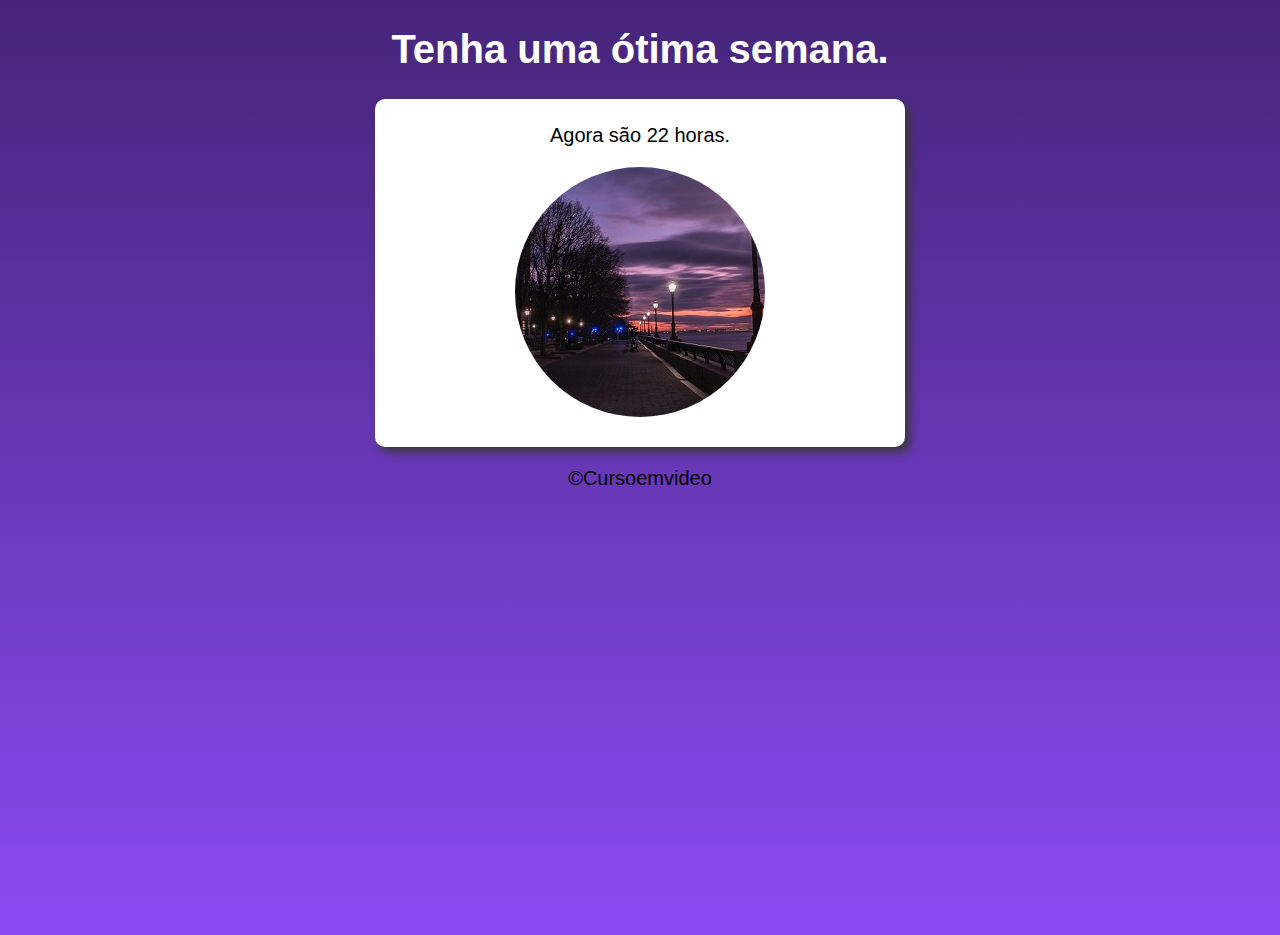
<file: index.html>
<!DOCTYPE html>
<html lang="pt-br">
<head>
    <meta charset="UTF-8">
    <meta http-equiv="X-UA-Compatible" content="IE=edge">
    <meta name="viewport" content="width=device-width, initial-scale=1.0">
    <title>Modelo de exercicio</title>
    <link rel="stylesheet" href="style.css">
</head>
<body onload="carregar()">
    <header>
        <h1>Tenha uma ótima semana.</h1>
    </header>  
    <section>
        <div id="msg">

        </div>
        <div id="img">
            <img id="img1" src="/foto manha.jpg" alt="foto do dia">
        </div>
    </section>
    <footer>
        <p>&copy;Cursoemvideo</p>
    </footer>
    <script src="exercicios01.js"></script>
</body>
</html>
</file>
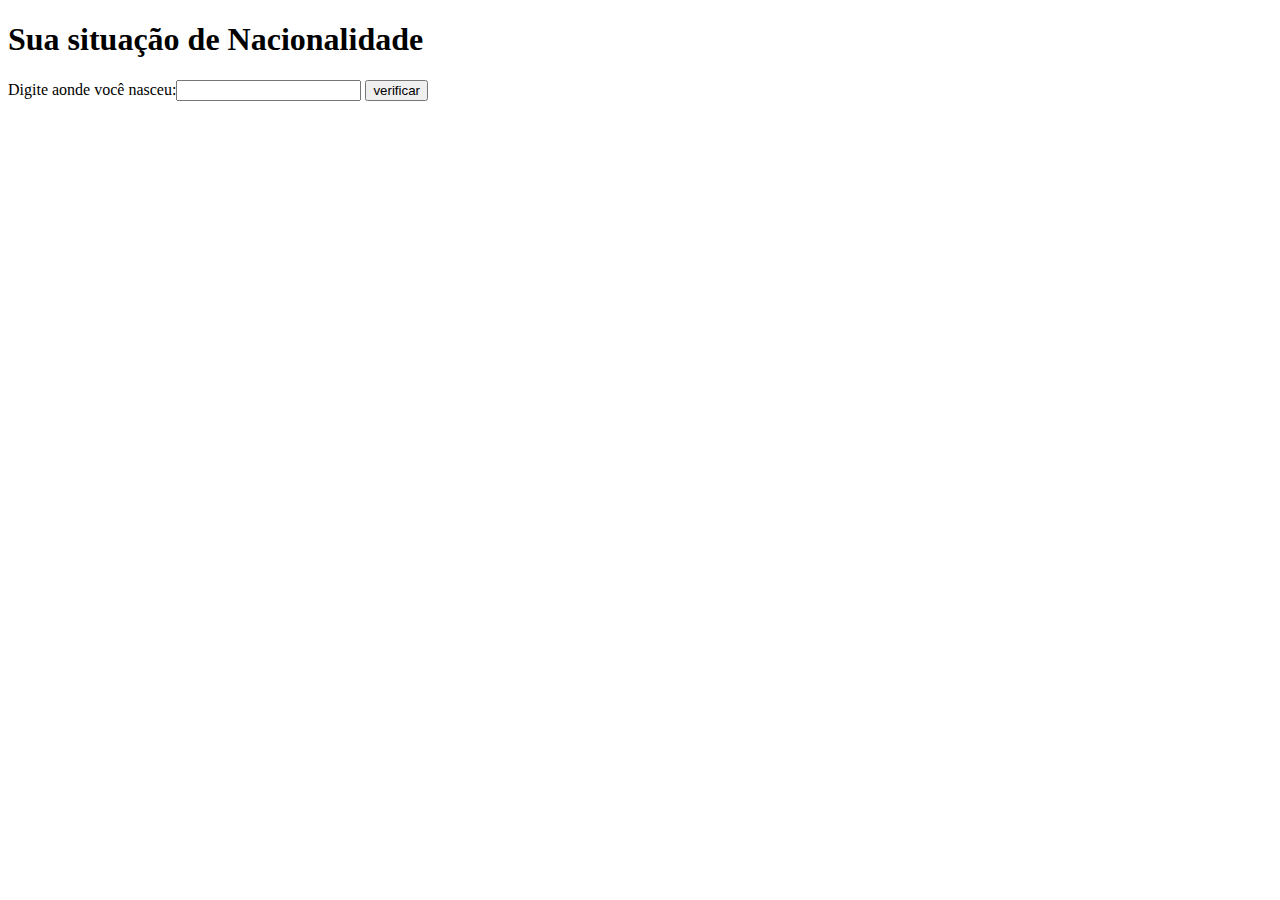
<file: exercicio proprio/index.html>
<!DOCTYPE html>
<html lang="pt-br">
<head>
    <meta charset="UTF-8">
    <meta http-equiv="X-UA-Compatible" content="IE=edge">
    <meta name="viewport" content="width=device-width, initial-scale=1.0">
    <title>Nacionalidade</title>
</head>
<body>
    <h1>Sua situação de Nacionalidade</h1>
    Digite aonde você nasceu:<input type="text" name="nasc"
    id="nasc">
    <input type="button" value="verificar" onclick="avaliar()">
    <div id="res">

    </div>
    <script src="/exercicio proprio/exerpro.js"></script>
</body>
</html>
</file>
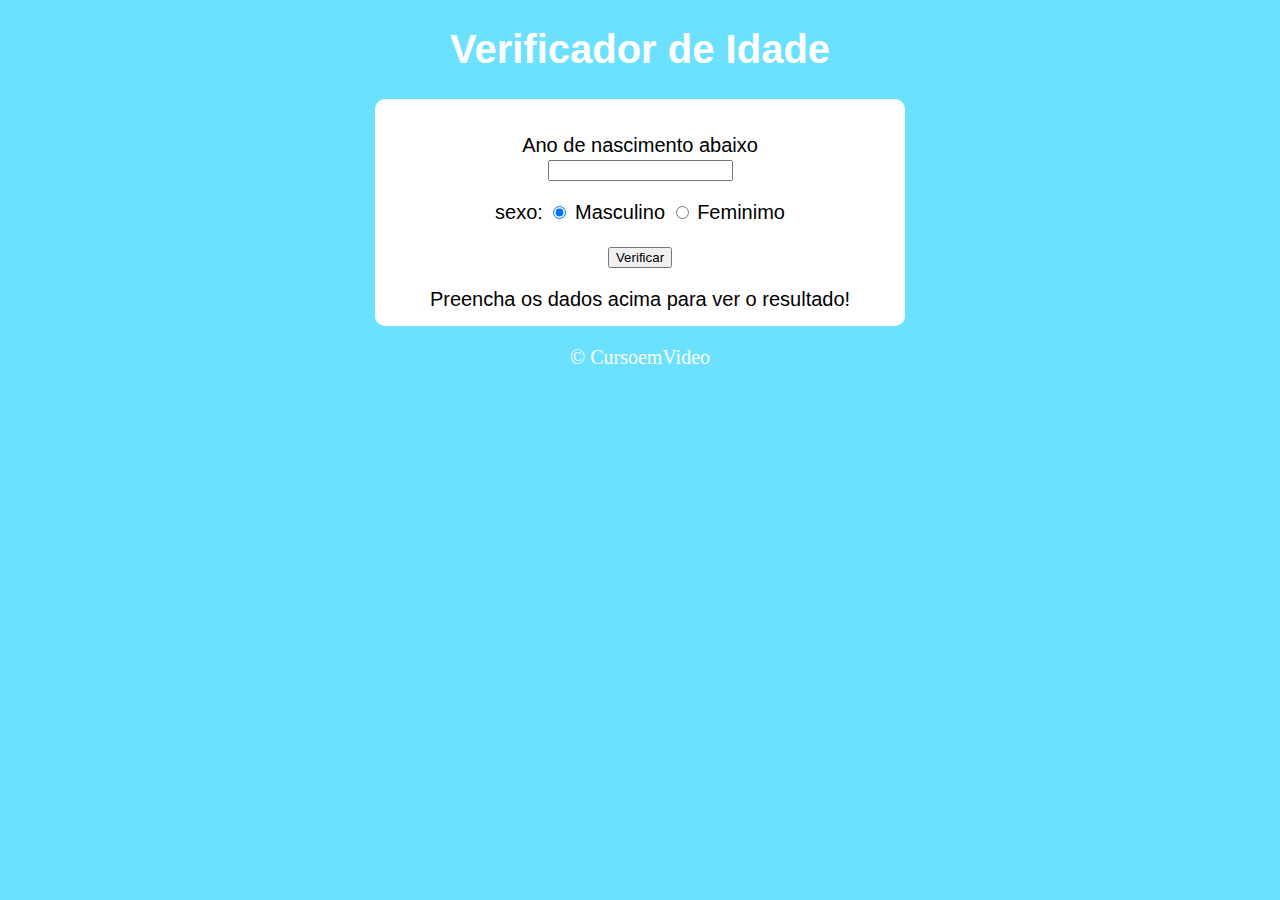
<file: EXERCICIO JS 2/ex002.html>
<!DOCTYPE html>
<html lang="pt-br">
<head>
    <meta charset="UTF-8">
    <meta http-equiv="X-UA-Compatible" content="IE=edge">
    <meta name="viewport" content="width=device-width, initial-scale=1.0">
    <title>Verificador de Idade</title>
    <link rel="stylesheet" href="style.css">
</head>
<body>
    <header>
        <h1>Verificador de Idade</h1>
    </header>
    <section>
        <div>
            <p>Ano de nascimento abaixo <br>
                 <input type="number" name="txtano" id="txtano" min="0">
             </p>
            <p>sexo:
                <input type="radio" name="radsex" id="mas" checked>
                <label for="mas">Masculino</label>
                 <input type="radio" name="radsex" id="fem">
                <label for="fem">Feminimo</label>
            </p>
            <p>
            <input type="button" value="Verificar" onclick="verificar()">
            </p>

        </div>
        <div id="res">
            
            Preencha os dados acima para ver o resultado!
        </div>
    </section>
    <footer>
        <p>&copy; CursoemVideo</p>
    </footer>
  <script src="script.js"></script>
</body>
</html>
</file>
<file: style.css>
body{
    height: 100vh;
    background-color: rgba(0, 183, 255, 0.541);
    font: normal 15pt Arial;
}

header{
    color: white;
    text-align: center;
}

section{
    background-color: white;
    border-radius: 10px;
    padding: 15px;
    width: 500px;
    margin: auto;
    box-shadow: 5px 5px 10px rgb(56, 56, 56);
}

footer{
    text-align: center;
}

#img1{
    border-radius: 200px;
    background: linear-gradient(0deg,#8a4af3 0%, #452579 100%);

}

div{
    text-align: center;
    padding: 10px;

}
</file>
<file: EXERCICIO JS 2/style.css>
body{
    background: rgba(0, 204, 255, 0.582);
    text-align: center;
    font: normal 15pt Arial;
}
h1{
    color: white;
}
section{
    background-color: white;
    border-radius: 10px;
    padding: 15px;
    width: 500px;
    margin: auto;
}
#foto{
border-radius: 200px;

}

footer{
    color: white;
    font: normal 15pt italic;
}
</file>
